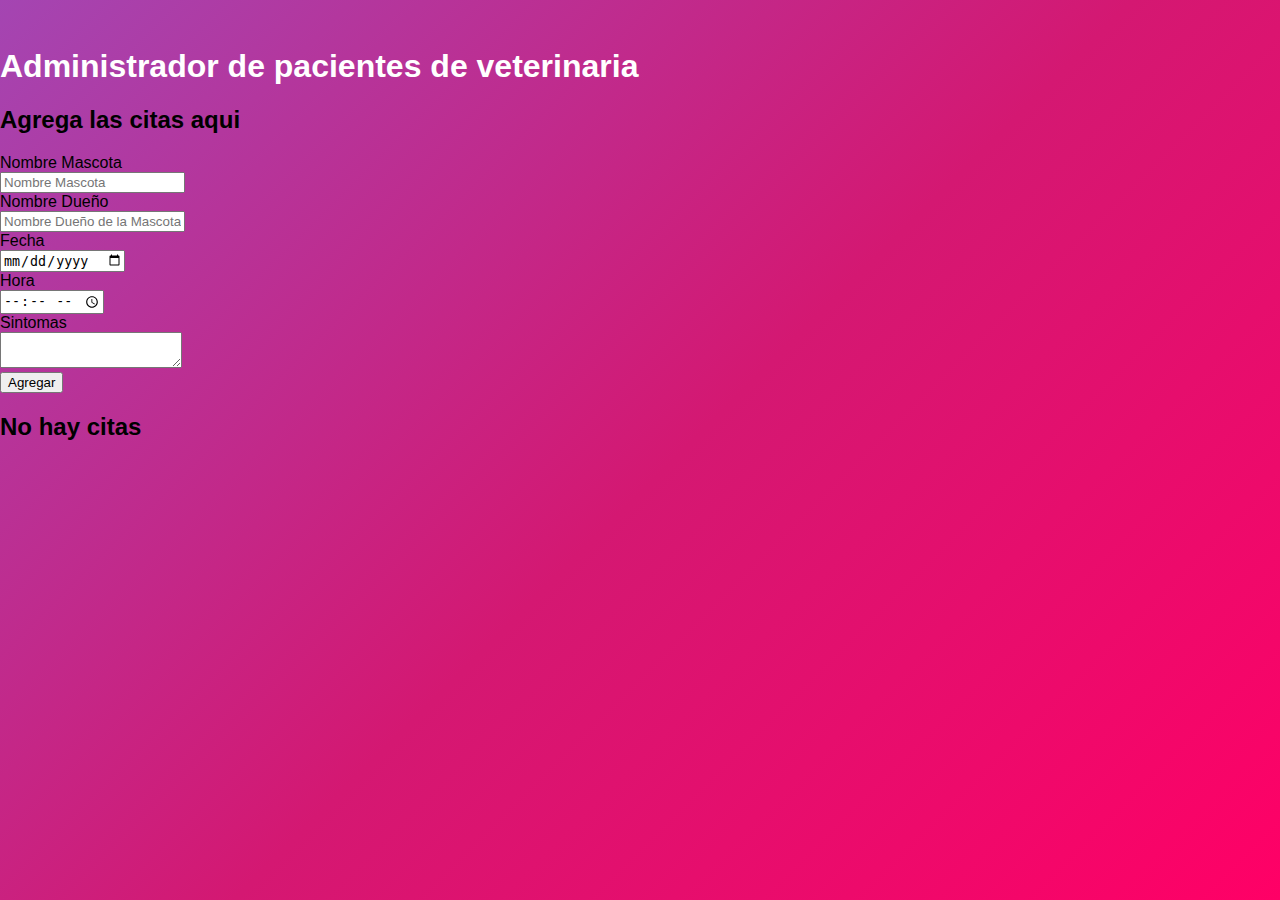
<file: index.html>
<!DOCTYPE html>
<html lang="en">
  <head>
    <meta charset="utf-8" />
    <meta
      name="viewport"
      content="width=device-width,initial-scale=1,shrink-to-fit=no"
    />
    <meta name="theme-color" content="#000000" />
    <link
      rel="stylesheet"
      href="https://bootswatch.com/4/lumen/bootstrap.min.css"
    />
    <link rel="manifest" href="manifest.json" />
    <link rel="shortcut icon" href="favicon.ico" />
    <title>Citas</title>
    <link href="static/css/main.052afd95.chunk.css" rel="stylesheet" />
  </head>
  <body>
    <noscript>You need to enable JavaScript to run this app.</noscript>
    <div id="root"></div>
    <script
      src="https://code.jquery.com/jquery-3.3.1.slim.min.js"
      integrity="sha384-q8i/X+965DzO0rT7abK41JStQIAqVgRVzpbzo5smXKp4YfRvH+8abtTE1Pi6jizo"
      crossorigin="anonymous"
    ></script>
    <script
      src="https://cdnjs.cloudflare.com/ajax/libs/popper.js/1.14.0/umd/popper.min.js"
      integrity="sha384-cs/chFZiN24E4KMATLdqdvsezGxaGsi4hLGOzlXwp5UZB1LY//20VyM2taTB4QvJ"
      crossorigin="anonymous"
    ></script>
    <script
      src="https://stackpath.bootstrapcdn.com/bootstrap/4.1.0/js/bootstrap.min.js"
      integrity="sha384-uefMccjFJAIv6A+rW+L4AHf99KvxDjWSu1z9VI8SKNVmz4sk7buKt/6v9KI65qnm"
      crossorigin="anonymous"
    ></script>
    <script>
      !(function(l) {
        function e(e) {
          for (
            var r, t, n = e[0], o = e[1], u = e[2], f = 0, i = [];
            f < n.length;
            f++
          )
            (t = n[f]), p[t] && i.push(p[t][0]), (p[t] = 0);
          for (r in o)
            Object.prototype.hasOwnProperty.call(o, r) && (l[r] = o[r]);
          for (s && s(e); i.length; ) i.shift()();
          return c.push.apply(c, u || []), a();
        }
        function a() {
          for (var e, r = 0; r < c.length; r++) {
            for (var t = c[r], n = !0, o = 1; o < t.length; o++) {
              var u = t[o];
              0 !== p[u] && (n = !1);
            }
            n && (c.splice(r--, 1), (e = f((f.s = t[0]))));
          }
          return e;
        }
        var t = {},
          p = { 1: 0 },
          c = [];
        function f(e) {
          if (t[e]) return t[e].exports;
          var r = (t[e] = { i: e, l: !1, exports: {} });
          return l[e].call(r.exports, r, r.exports, f), (r.l = !0), r.exports;
        }
        (f.m = l),
          (f.c = t),
          (f.d = function(e, r, t) {
            f.o(e, r) ||
              Object.defineProperty(e, r, { enumerable: !0, get: t });
          }),
          (f.r = function(e) {
            "undefined" != typeof Symbol &&
              Symbol.toStringTag &&
              Object.defineProperty(e, Symbol.toStringTag, { value: "Module" }),
              Object.defineProperty(e, "__esModule", { value: !0 });
          }),
          (f.t = function(r, e) {
            if ((1 & e && (r = f(r)), 8 & e)) return r;
            if (4 & e && "object" == typeof r && r && r.__esModule) return r;
            var t = Object.create(null);
            if (
              (f.r(t),
              Object.defineProperty(t, "default", { enumerable: !0, value: r }),
              2 & e && "string" != typeof r)
            )
              for (var n in r)
                f.d(
                  t,
                  n,
                  function(e) {
                    return r[e];
                  }.bind(null, n)
                );
            return t;
          }),
          (f.n = function(e) {
            var r =
              e && e.__esModule
                ? function() {
                    return e.default;
                  }
                : function() {
                    return e;
                  };
            return f.d(r, "a", r), r;
          }),
          (f.o = function(e, r) {
            return Object.prototype.hasOwnProperty.call(e, r);
          }),
          (f.p = "/");
        var r = (window.webpackJsonp = window.webpackJsonp || []),
          n = r.push.bind(r);
        (r.push = e), (r = r.slice());
        for (var o = 0; o < r.length; o++) e(r[o]);
        var s = n;
        a();
      })([]);
    </script>
    <script src="static/js/2.cb5cb5a1.chunk.js"></script>
    <script src="static/js/main.980f315e.chunk.js"></script>
  </body>
</html>
</file>
<file: static/css/main.052afd95.chunk.css>
body,html{min-height:100%}body{margin:0;font-family:sans-serif;background-image:linear-gradient(-225deg,#a445b2,#d41872 52%,#f06);padding:0 0 5rem}header{margin-top:3rem}header h1{color:#fff}.lista-citas .media{border-bottom:1px solid #e1e1e1;padding-bottom:3rem}.lista-citas .media:last-of-type{border-bottom:0}.lista-citas .media-body p{margin:0}.lista-citas .media-body button{margin-top:1rem!important}.lista-citas .media-body span{font-weight:700}
/*# sourceMappingURL=main.052afd95.chunk.css.map */
</file>
